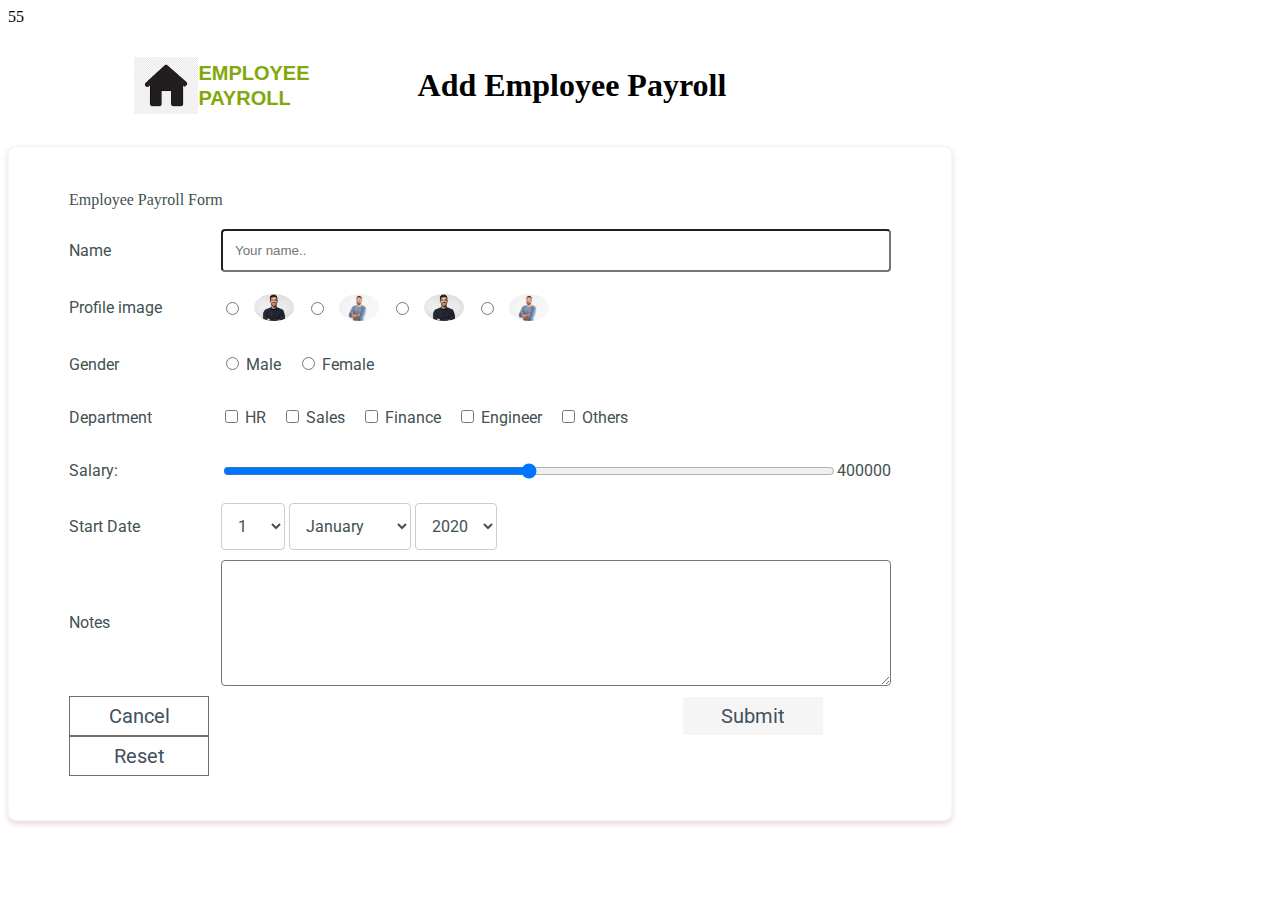
<file: index.html>
<!DOCTYPE html>
<html lang="en">
<head>
    <meta charset="UTF-8">
    <meta http-equiv="X-UA-Compatible" content="IE=edge">
    <meta name="viewport" content="width=device-width, initial-scale=1.0">
    <link href="https://fonts.googleapis.com/css2?family=Roboto:wght@300;400;500;600&display=swap"55
rel="stylesheet">
<link rel="stylesheet" href="index2.html">
    <title>Employee PayRoll</title>
    <link rel="stylesheet" href="style.css">55

 </style>
</head>
<body>
    <header class="header-content header">
  <div class="logo-content">

    <img src="logo.png" alt=""class="logo1">

    <div>
        <span class="emp-text">EMPLOYEE</span><br>
        <span class="emp-text">PAYROLL</span>
    </div>&nbsp;&nbsp;&nbsp;&nbsp;&nbsp;&nbsp;&nbsp;&nbsp;&nbsp;&nbsp;&nbsp;&nbsp;&nbsp;&nbsp;&nbsp;&nbsp;&nbsp;&nbsp;&nbsp;&nbsp;&nbsp;&nbsp;&nbsp;&nbsp;&nbsp;&nbsp;&nbsp;
    <h1 align="center">Add Employee Payroll</h1>
  </div>
  
    </header>

    <div class="form-content">
       
        <form class="form" action="#" onsubmit="save(); return false"> 
        <div class="form-head">Employee Payroll form </div>
        
        <div class="row-content"> 
            
        <label class="label text" for="name">Name</label>
        <input class="input" type="text" id="name" name="name" placeholder="Your name.." required>        

        </div> 

        <div class="row-content">
             <label class="label text" for="profile">Profile image</label> 
             <div class="profile-radio-content">
            
            <label>
            <input type="radio" id="profile1" name="profile" 
            value="F:\Registration_form\Images\team-1.jpg" required> 
            <img class="profile" id="image1" src="img1.jpeg">
            </label> 
            
            <label>
            <input type="radio" id="profile2" name="profile"
            value="C:\Day43\assets\profile-images\Ellipse -2.png" required> 
            <img class="profile" id="image2" src="image2.jpeg">
            </label> 
            
            <label>
            <input type="radio" id="profile3" name="profile"
            value="C:\Day43\assets\profile-images\Ellipse -3.png" required>
            <img class="profile" id = "image3" src="img1.jpeg">
            </label>
            
            <label>
            <input type="radio" id="profile4" name="profile"
            values ="C:\Day43\assets\profile-images\Ellipse -4.png" required> 
            <img class="profile" id="image4" src="image2.jpeg">
            </label> 
        </div>
        </div>

            <div class="row-content"> 
                <label class="label text" for="gender">Gender</label>
                <div>
                <input type="radio" id="male" name="gender" value="male"> 
                <label class="text" for="male">Male</label>
                <input type="radio" id="female" name="gender" value="female"> 
                <label class="text" for="female">Female</label>
                </div> 
               </div> 
    
            <div class="row-content">
                <label class="label text" for="department">Department</label> 
                <div>
                <input class="checkbox" type="checkbox" id="hr" name="hr" value="HR">
                <label class="text" for="hr">HR</label> 
                <input class="checkbox" type="checkbox" id="sales" name="sales" value="Sales">
                <label class="text" for ="sales">Sales</label>
                <input class="checkbox" type="checkbox" id="finance" name="finance" value="Finance">
                <label class="text" for ="finance">Finance</label>
                <input class="checkbox" type="checkbox" id="engineer" name="engineer" value="Engineer">
                <label class="text" for ="engineer">Engineer</label>
                <input class="checkbox" type="checkbox" id="others" name="others" value="Others">
                <label class="text" for="others">Others</label>  
                </div>
               </div>
           
               <div class="row-content">
                <label class="label text" for="salary">Salary: </label>
                <input class="input" type="range" name="salary" id="salary" min="300000" max="500000" step="100" value="400000">
                 <output class="salary-output text" for="salary">400000</output>
                   </div>
                   <div class="row-content">
                    <label class="label text" for="startDate">Start Date</label>
                    <div>
                    <select id="day" name="Day"> 
                    <option value="1">1</option>
                    <option value="2">2</option>
                    <option value="3">3</option> 
                    <option value="4">4</option>
                    <option value="5">5</option>
                    <option value="6">6</option>
                    <option value="7">7</option>
                    <option value="8">8</option>
                    <option value="9">9</option>
                    <option value="11">11</option>
                    <option value="10">10</option>
                    <option value="12">12</option> 
                    <option value="13">13</option> 
                    <option value="14">14</option>
                    <option value="15">15</option>
                    <option value="16">16</option>
                    <option value="17">17</option>
                    <option value="18">18</option>
                     <option value="19">19</option>
                    <option value="20">20</option>
                    <option value="21">21</option>
                    <option value="22">22</options>
                    <option value="23">23</options>
                    <option value="20">24</option>
                    <option value="20">25</option>
                    <option value="20">26</option>
                    <option value="20">27</option>
                    <option value="20">28</option>
                    <option value="20">29</option>
                    <option value="20">30</option>
                    </select>
                    <select id="month" name="Month">
                        <option value="Jan">January</option>
                        <option value="Feb">Febuary</option>
                        <option value="March">March</option>
                        <option value="April">April</option>
                        <option value="May">May</option>
                        <option value="June">June</option>
                        <option value="July">July</option> 
                        <option value="Aug">August</option>
                        <option value="Sept">September</option> 
                        <option value="Oct">October</option>
                        <option value="Nov">November</option>
                        <option value="Dec">December</option>
                        </select>
                        <select id="year" name="Year">
                            <option value="2020">2020</option> 
                            <option value="2019">2019</option> 
                            <option value="2018">2018</option> 
                            <option value="2017">2017</option>
                            <option value="2016">2016</option>
                            </select>
                        </div>  
                       </div>
                         <div class="row-content">
                            <label class="label text" for="notes">Notes</label>
                            <textarea id="notes" class="input" name="Notes" placeholder="" style="height:100px"></textarea>
                            </div>
                            
                            
                              
                             <div class="submit-reset">
                                <button type="Cancel" class="resetButton button">Cancel</button> 
                            <button type="submit" class="button submitButton">Submit</button>
                             <button type="reset" class="resetButton button">Reset</button>
                            </div>
                           
                           </form>
                        </div>
            
           </form>
            
           
</body>
</html>
</file>
<file: style.css>
body {
  margin: 10; 
  height: 100%;
  
  }
  .header {
  padding: 20px 0; 
  background-color: #ffffff;
  }
  .logo1{
    width: 4rem;
  }
  .header-content {
      display: flex;
      flex-direction: row;
      justify-content: center;
      align-items: center;
      border: 0px solid green;
  }
  
  .logo-content {
   display: flex;
   flex-direction: row;
   align-items: center;
   border: 0px solid green;
   width: 80%;
  }
  
  .logo-content-img { 
      border: solid 0px #42515f;
  }
  
  .emp-text {
    font: normal normal bold 20px/25px Montserrat;
    font-family: "Montserrat", sans-serif; 
    letter-spacing: 0px;
    color: #82a70c;
    text-transform: capitalize;
  }
  
  emp-payroll{ 
      color: #425151;
   }
  
  *{box-sizing: border box;}
  
  form-content {
  
  min-height: calc(100% 80px);
  background-color: #f7f7f7;
  display: flex;
  justify-content: center;
  align-items: center;
  border: 0px solid green;
  }
  .form{
  width: 65%;
  padding: 44px 60px;
  background: #ffffff 0% 0% no-repeat padding-box; 
  box-shadow: 0px 3px 6px #80000029;
  border: 1px solid #f5f5f5;
  border-radius: 8px;
  opacity: 1;
  }
  
  .form-head {
  font: normal normal bold 240x/37px Roboto; 
  letter-spacing:0px;
  color: #425151;
  text-transform:capitalize;
  padding-bottom: 20px;
  }
  .row-content {
    display: flex;
    flex-direction: row;
    margin-bottom: 10px;
    align-items: center;
    border: 0px solid green;
    min-width: 140px;
   }
  
  .label{
      min-width: 140px;
  }
  
  label{
      padding: 12px 12px 12px 0; 
      display: inline-block;
  }
  
  .text { 
      font-size: 16px; 
      color: #425151; 
      opacity: 1; 
      font-family: Roboto;
  }
  .input { 
      border: 1px solid Dacce;
      width: 100%; 
      padding: 12px;
      border-radius: 4px;
      resize: vertical;
  }
  
  .profile-radio-content {
  display: flex; 
  flex-direction: row;
  }
  
  .profile-radio-content >label {
  display: flex;
  flex-direction: row; 
  align-items: center;
  }
  
  .profile {
  width: 40px;
   border-radius: 50%; 
   margin-left: 12px;
  }
  select {
  padding: 12px;
  border: 1px solid #ccc;
  border-radius: 4px;
  resize: vertical;
  font: normal normal normal 16px Roboto;
  letter-spacing: 0px; color: #425151;
   background-color: transparent;
  
  }buttonParent {
  display: flex;
  margin-bottom: 10px;
  justify-content: space-between;
  margin-top: 20px; 
  }
  
  .button {
  font-size: 20px;
  font-family: Roboto;
  letter-spacing: 0px; 
  color:#42515f;
  opacity: 1;
  background: transparent;
  border: none;
  font-weight: 400;
  min-width: 140px;
  padding: 7px 7px;
  border: 1px solid #707070;
  cursor: pointer;
  }
  
  .submitButton {
  border: none;
  background-color: #f5f5f5;
  margin-right: 30px;
  margin-left:470px ;
  }
  .cancelButton {
   text-decoration: none;
  text-align: center;
  }
  
  @media only screen and(max-width: 960px){
   .cancelButton { 
    margin-left: 0px;
  }
  .form {
  width: 85%; 
  padding: 44px 20px;
  }
  }
  
  @media only screen and (max-width: 600px) {
  .form{
  margin-top: 10px;
  }
  
  .row {
  flex-direction: column;
  }
  
  .uploadButton {
  justify-content: flex-start;
  }
  .profile-radio-button {
  flex-flow: wrap;
  }
  
  .submit-reset {
     width: 100%;
     display: flex;
     flex-grow: 1;
     flex-direction: row-reverse;
     justify-content: space-between;
     margin-bottom: 20px;
  }
  
  .submitButton {
  margin: 0;
  }
  
  .buttonParent {
    flex-direction: column-reverse;
    align-items: flex-start;
    }
    }
</file>
